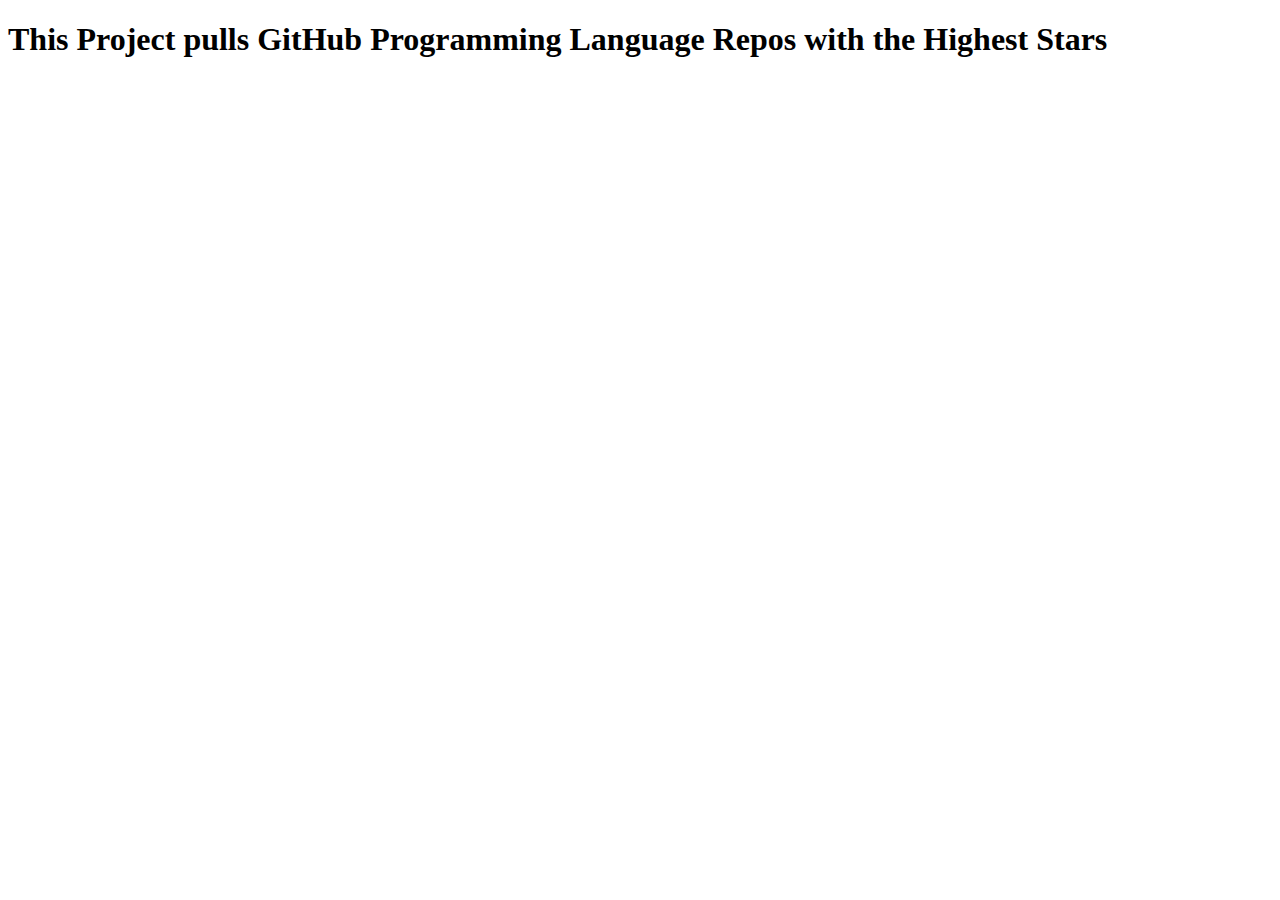
<file: app/templates/lintcheck.html>
<!DOCTYPE html>
<html lang="en">

<head>
  <meta charset="UTF-8">
  <meta name="viewport" content="width=device-width, initial-scale=1.0">
  <title>Lint Checking</title>
</head>

<body>
  <h1>
    This Project pulls GitHub Programming Language Repos with the <strong>Highest Stars</strong>
  </h1>
</body>

</html>
</file>
